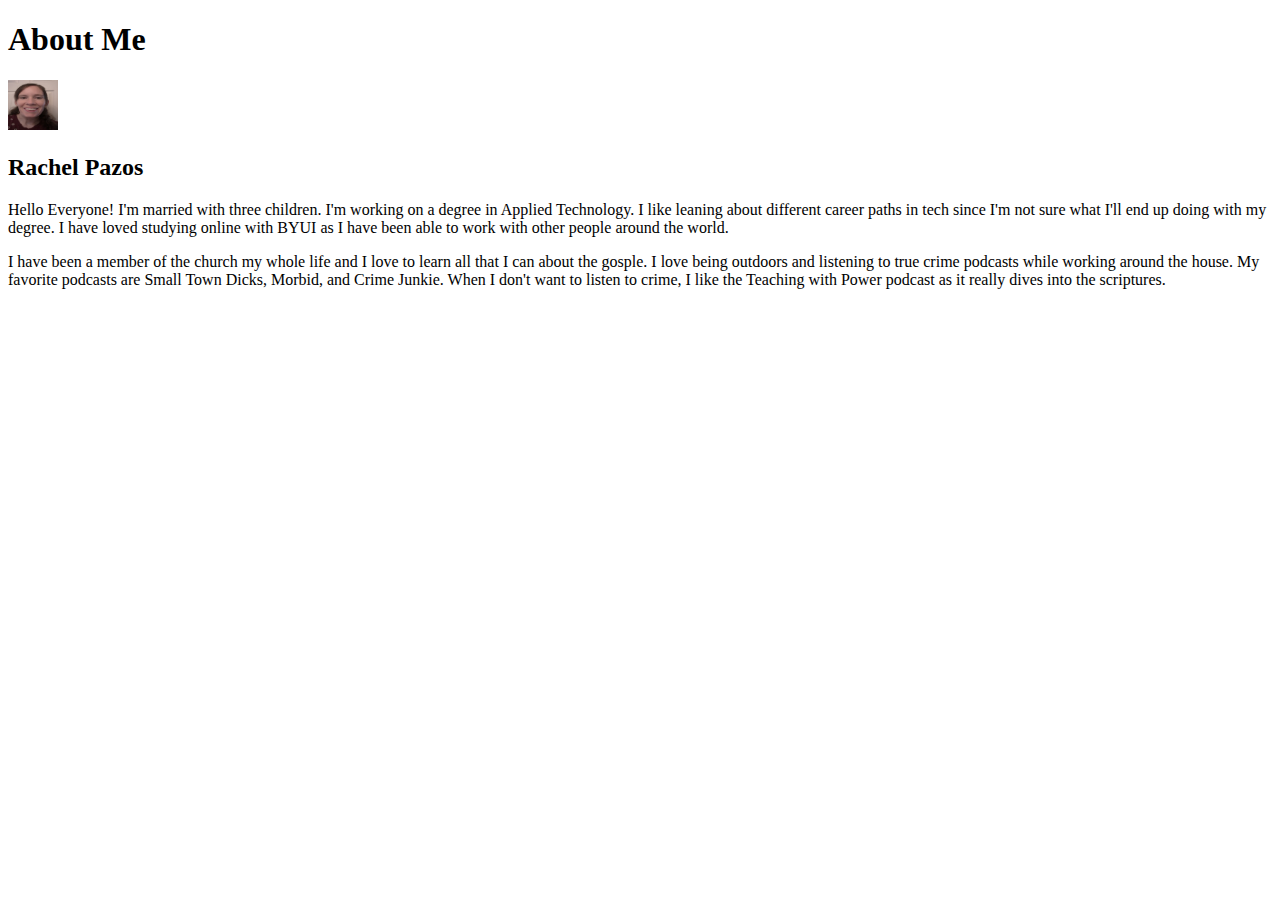
<file: aboutme/index.html>
<!DOCTYPE html>
<html lang="en">
<head>
    <meta charset="UTF-8">
    <meta http-equiv="X-UA-Compatible" content="IE=edge">
    <meta name="viewport" content="width=device-width, initial-scale=1.0">
    <title>About Me</title>
</head>
<body>
    <h1>About Me</h1>
    <img alt ="MyPicture" src="images/MyPicture.jpg" width="50" height="50"> 
    <h2>Rachel Pazos</h2> 
    <p>Hello Everyone! I'm married with three children. I'm working on a degree in Applied Technology.  I like leaning about different 
        career paths in tech since I'm not sure what I'll end up doing with my degree.  I have loved studying online with BYUI as I have 
        been able to work with other people around the world.<p>

        </p>  I have been a member of the church my whole life and I love to learn all that I can 
about the gosple. I love being outdoors and listening to true crime podcasts while working around the house. My favorite podcasts are
Small Town Dicks, Morbid, and Crime Junkie. When I don't want to listen to crime, I like the Teaching with Power podcast as it really
dives into the scriptures.</p>


</body>
</html>
</file>
